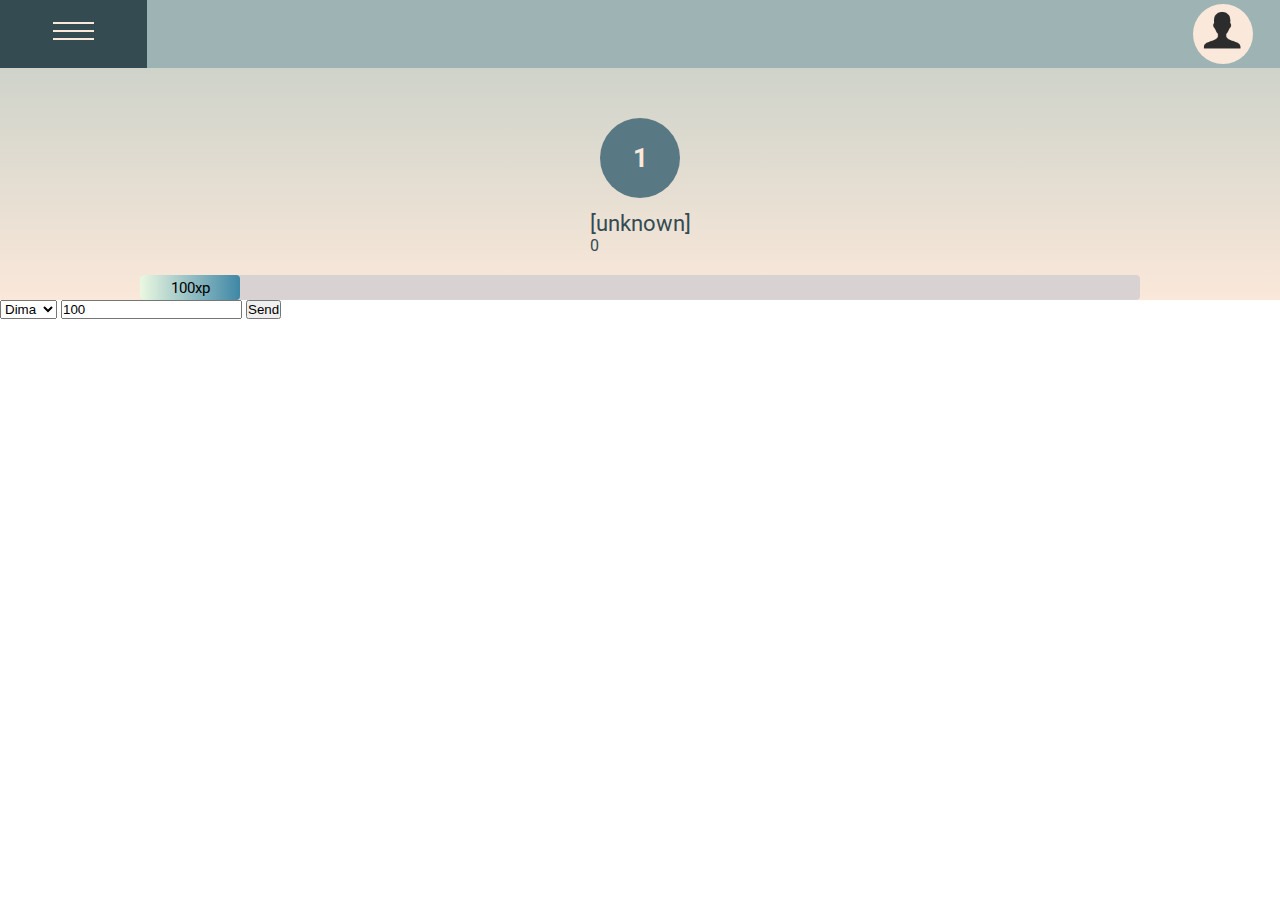
<file: index.html>
<!DOCTYPE html>
<html lang="en">

<head>
    <link rel="stylesheet" href="./css/main.css">
    <meta charset="UTF-8">
    <meta name="viewport" content="width=device-width, initial-scale=1.0">
    <title>Test</title>
    <link href="https://fonts.googleapis.com/css?family=Roboto" rel="stylesheet">
</head>

<body>
<!--<body>-->

<header class="header">
    <div class="container">
        <div class="menu">
            <div class="line"></div>
            <div class="line"></div>
            <div class="line"></div>
        </div>
        <div class="icon__profile">
            <div class="icon__circle">
                <img src="/img/icon.png" alt="" class="icon">
            </div>
        </div>
    </div>
</header>
<div class="container">
    <div class="content">
        <div class="sidebar">
            <nav class="navigation">Level</nav>
            <nav class="navigation">Tasks</nav>
            <a href="/profile.html" class="links"><nav class="navigation">Profile</nav></a>
        </div>
        <div class="content__main"> 
            <div class="content__level" id="content__level">
                <p class="content__level_text active__level">1</p>
            </div>
            <div class="user-info" id="userInfo">
                <div class="user-info__name user__name" id="userInfoName">[unknown]</div>
                <div class="user-info__xp user__xp" id="userInfoXp">
                    0
                </div>
            </div>
            <div class="line__xp_box">
                <div class="line__xp">100xp</div>
            </div> 
        </div>
    </div>
</div>

<div class="popup" id="popup">
    <div class="popup__container">
        <button class="closer" id="closer">X</button>
    </div>
</div>

<form class="experiance-form" id="experianceForm" action="">
    <select name="user" id="user">
        <option value="0">Dima</option>
        <option value="1">Annet</option>
    </select>
    <input
        name="xp"
        type="number"
        placeholder="Enter XP"
        value="100"
    >
    <button>
        Send
    </button>
</form>

    <script src="/js/main.js"></script>
</body>

</html>
</file>
<file: css/main.css>
*{margin:0;padding:0}.header{background-color:#9db3b4}.container{width:100%;display:-webkit-box;display:-ms-flexbox;display:flex;-webkit-box-pack:justify;-ms-flex-pack:justify;justify-content:space-between}.menu{display:-webkit-box;display:-ms-flexbox;display:flex;-webkit-box-orient:vertical;-webkit-box-direction:normal;-ms-flex-direction:column;flex-direction:column;padding:19px 50px;cursor:pointer}.menu:hover{background-color:#344b52}.menu--active{background-color:#344b52}.menu::after{content:'';border-right:2px solid pink}.line{width:41px;height:2px;background-color:#fae8da;margin:3px}.icon__circle{width:60px;height:60px;background-color:#fae8da;border-radius:50%}.icon{width:40px;padding:6px 9px 6px 9px}.icon__profile{padding:4px 27px}.content{display:-webkit-box;display:-ms-flexbox;display:flex;-webkit-box-orient:horizontal;-webkit-box-direction:normal;-ms-flex-direction:row;flex-direction:row}.sidebar{background-color:#9db3b4;font-family:'Roboto', sans-serif;color:#344b52;min-width:147px;height:100%;display:none}.sidebar--opened,.sidebar--hovered{display:block}.navigation{font-size:21px;padding:26px 0;text-align:center}.navigation:hover{background-color:#344b52;color:#fae8da}.links{text-decoration:none;color:#344b52}.navigation::after{content:'';display:block;height:2px;width:74px;background:-webkit-linear-gradient(right, #cfd3ca, #fae8da);background:linear-gradient(to left, #cfd3ca, #fae8da);position:absolute;left:38px}.content{background:-webkit-linear-gradient(#cfd3ca, #fae8da);background:linear-gradient(#cfd3ca, #fae8da);width:100%;height:100%}.content__main{display:-webkit-box;display:-ms-flexbox;display:flex;-webkit-box-pack:center;-ms-flex-pack:center;justify-content:center;display:flex;-webkit-box-orient:vertical;-webkit-box-direction:normal;-ms-flex-direction:column;flex-direction:column;margin:0 auto;-webkit-box-align:center;-ms-flex-align:center;align-items:center}.content__level{display:-webkit-box;display:-ms-flexbox;display:flex;width:80px;height:80px;background-color:#587983;-webkit-box-pack:center;-ms-flex-pack:center;justify-content:center;-webkit-box-align:center;-ms-flex-align:center;align-items:center;margin-top:50px;border-radius:50%;cursor:pointer}.user__name,.user__xp{font-family:"Roboto",sans-serif;color:#344b52}.content__level_text{font-family:"Roboto",sans-serif;color:#fae8da;font-size:26px;font-weight:bold}.user__name{font-size:22px;padding-top:13px}.line__xp_box{width:1000px;background-color:#d8d2d2;height:25px;border-radius:4px;margin-top:20px}.line__xp{background:-webkit-linear-gradient(right, #3f87a6, #ebf8e1);background:linear-gradient(to left, #3f87a6, #ebf8e1);width:100px;height:25px;border-radius:4px;font-family:"Roboto",sans-serif;font-size:15px;display:-webkit-box;display:-ms-flexbox;display:flex;-webkit-box-pack:center;-ms-flex-pack:center;justify-content:center;-webkit-box-align:center;-ms-flex-align:center;align-items:center}.level_link{text-decoration:none}.popup{position:fixed;width:100vw;height:100vh;background:rgba(0,0,0,0.5);top:0;left:0;-webkit-box-pack:center;-ms-flex-pack:center;justify-content:center;-webkit-box-align:center;-ms-flex-align:center;align-items:center;display:none;color:white;font-family:"Roboto",sans-serif}.popup__container{background-color:#9db3b4;width:800px;height:400px;border-radius:6px;position:relative}.closer{background-color:#fae8da;width:40px;height:40px;border:none;border-radius:50%;display:-webkit-box;display:-ms-flexbox;display:flex;-webkit-box-pack:center;-ms-flex-pack:center;justify-content:center;-webkit-box-align:center;-ms-flex-align:center;align-items:center;color:#344b52;position:absolute;top:-11px;right:-9px;cursor:pointer}.popup--visiable{display:-webkit-box;display:-ms-flexbox;display:flex}.profile{width:100%;margin:0 auto;background:-webkit-linear-gradient(#cfd3ca, #fae8da);background:linear-gradient(#cfd3ca, #fae8da)}.profile__user_name{font-family:"Roboto",sans-serif;color:#344b52;padding:22px 0 2px 44px;font-size:23px}.profile__settings{font-family:"Roboto",sans-serif;font-size:11px;padding:5px 44px;text-decoration:underline;color:#344b52;cursor:pointer}.profile__photo{width:180px;height:240px;background-color:#9db3b4;font-family:"Roboto",sans-serif;display:-webkit-box;display:-ms-flexbox;display:flex;-webkit-box-align:center;-ms-flex-align:center;align-items:center;-webkit-box-pack:center;-ms-flex-pack:center;justify-content:center;color:#344b52;cursor:pointer;border:15px solid #344b5273;margin:45px 23px}.profile__photo:hover{color:#fae8da;border:15px solid #fadec9}

/*# sourceMappingURL=[data-uri] */
</file>
